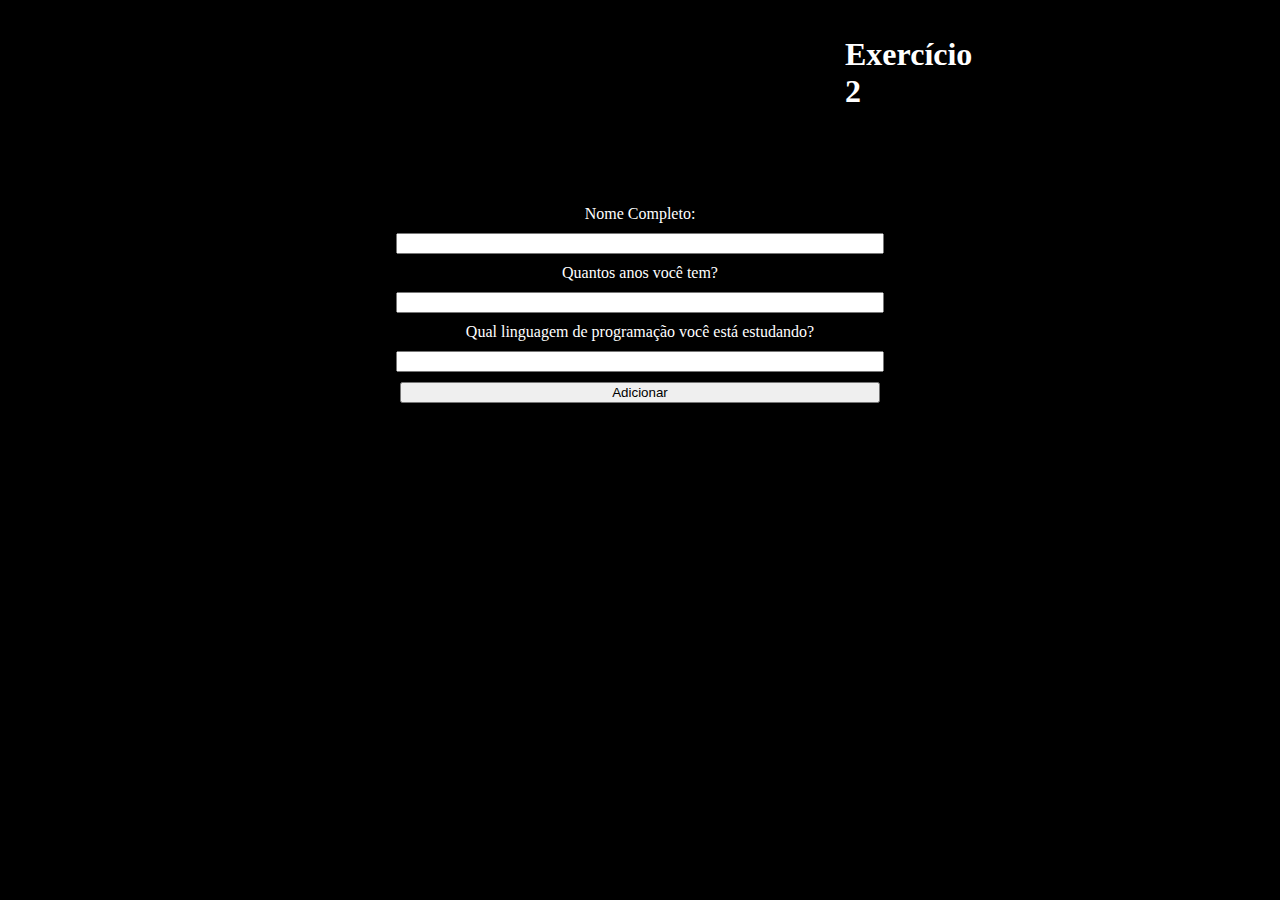
<file: exercicio2/index.html>
<!DOCTYPE html>
<html lang="en">

<head>
    <meta charset="UTF-8">
    <meta http-equiv="X-UA-Compatible" content="IE=edge">
    <meta name="viewport" content="width=device-width, initial-scale=1.0">
    <link rel="stylesheet" href="style.css">
    <title>Document</title>
</head>

<body>
    <h1 class="titulo">Exercício 2</h1>
    <form action="" class="info" id="novoItem">
        <label for="nome">Nome Completo:</label>
        <input type="text" id="nome">
        <label for="idade">Quantos anos você tem?</label>
        <input type="number" id="idade">
        <label for="linguagem">Qual linguagem de programação você está estudando?</label>
        <input type="text" id="linguagem">
        <input type="submit" value="Adicionar" class="cadastrar" id="cadastrar">
    </form>
    <div class="apresentacao">
        
    </div>

    <script src="main.js"></script>
</body>

</html>
</file>
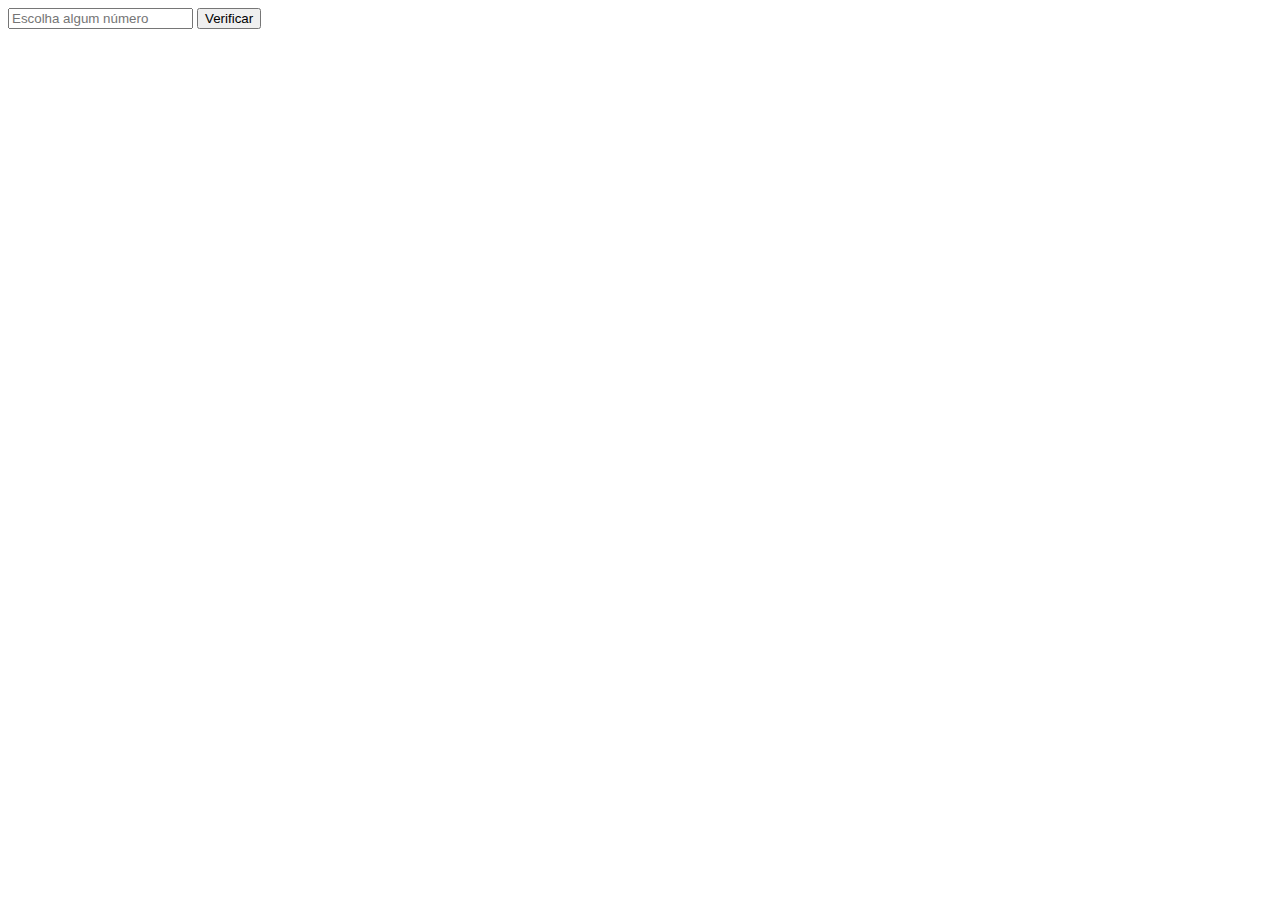
<file: exercicio4/index.html>
<!DOCTYPE html>
<html lang="en">
<head>
    <meta charset="UTF-8">
    <meta http-equiv="X-UA-Compatible" content="IE=edge">
    <meta name="viewport" content="width=device-width, initial-scale=1.0">
    <script src="main.js" defer></script>
    <title>Document</title>
</head>
<body>
    <input type="number" id="numero" placeholder="Escolha algum número">
    <button id="submit">Verificar</button>
    <p class="palpites"></p>
    <p class="ultimoResultado"></p>
    <P class="baixoOUAlto"></P>
    <p class="resultadoParas"></p>
</body>
</html>
</file>
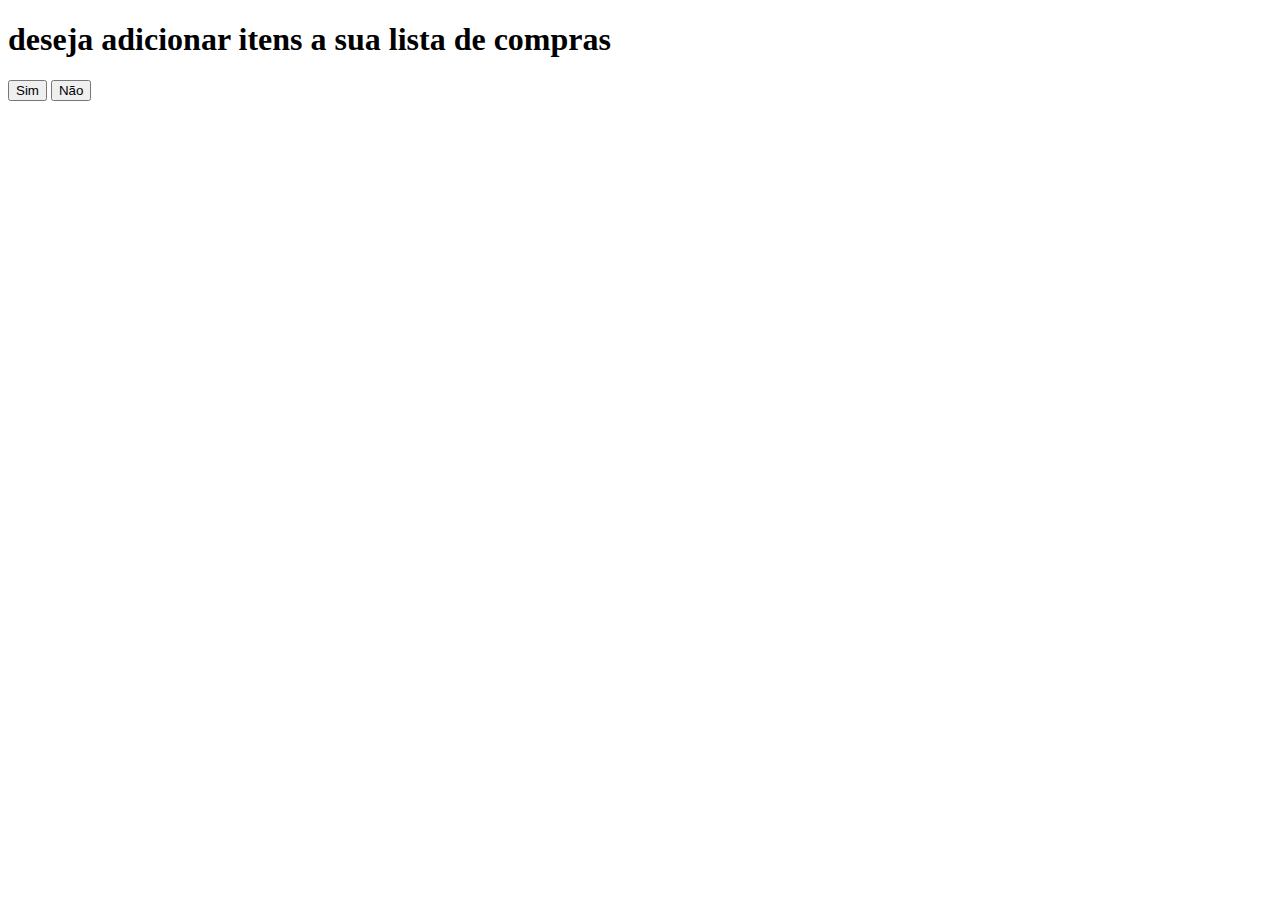
<file: exercicio5/index.html>
<!DOCTYPE html>
<html lang="en">
<head>
    <meta charset="UTF-8">
    <meta http-equiv="X-UA-Compatible" content="IE=edge">
    <meta name="viewport" content="width=device-width, initial-scale=1.0">
    <script src="main.js" defer></script>
    <title>Document</title>
</head>
<body>
    <h1>deseja adicionar itens a sua lista de compras</h1>
    <button id="btn_sim">Sim</button>
    <button id="btn_nao">Não</button>
    
</body>
</html>
</file>
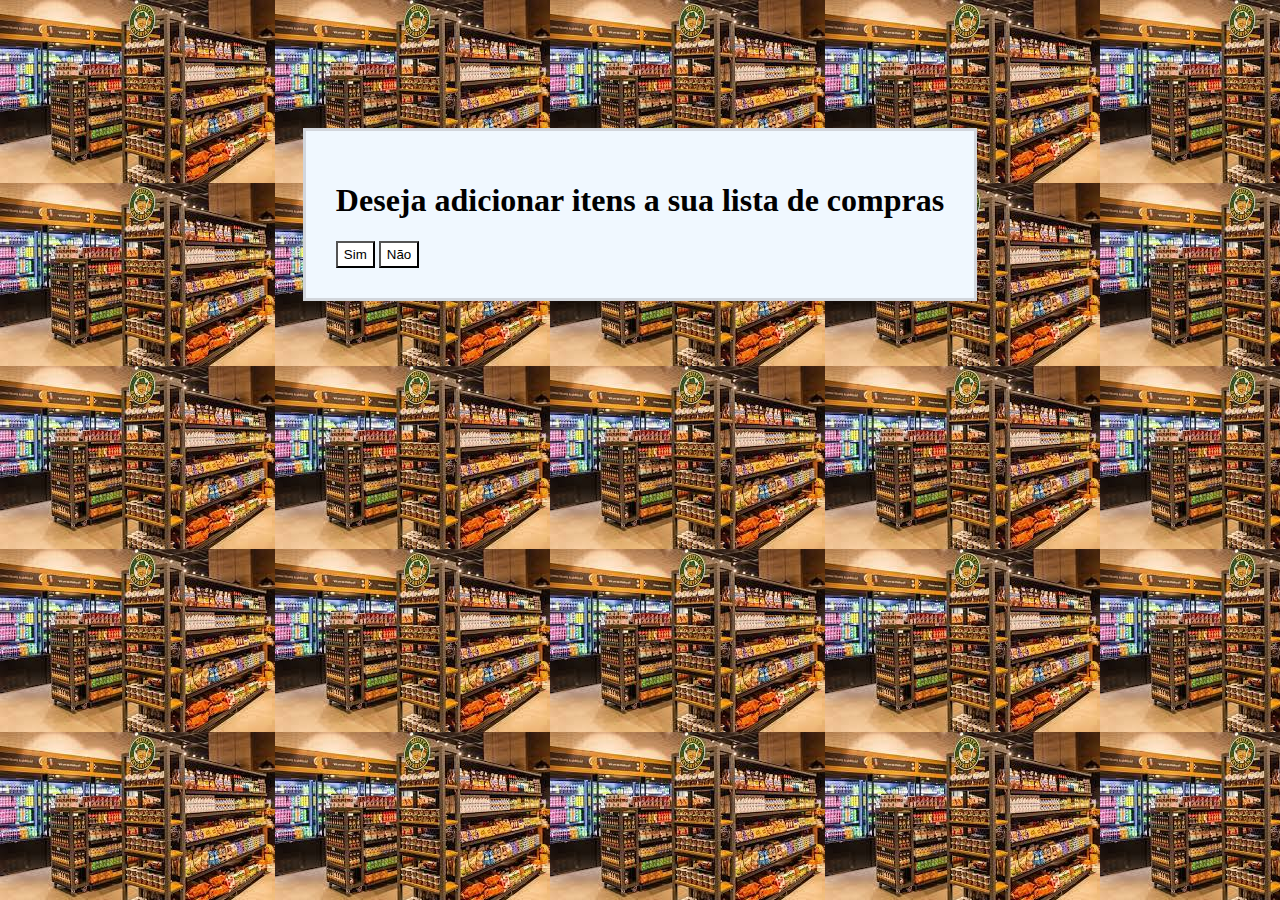
<file: exercicio6/index.html>
<!DOCTYPE html>
<html lang="en">
<head>
    <meta charset="UTF-8">
    <meta http-equiv="X-UA-Compatible" content="IE=edge">
    <meta name="viewport" content="width=device-width, initial-scale=1.0">
    <script src="main.js" defer></script>
    <link rel="stylesheet" href="style.css">
    <title>Document</title>
</head>
<body>
    <h1>Deseja adicionar itens a sua lista de compras</h1>
    <button id="btn_sim">Sim</button>
    <button id="btn_nao">Não</button>
</body>
</html>
</file>
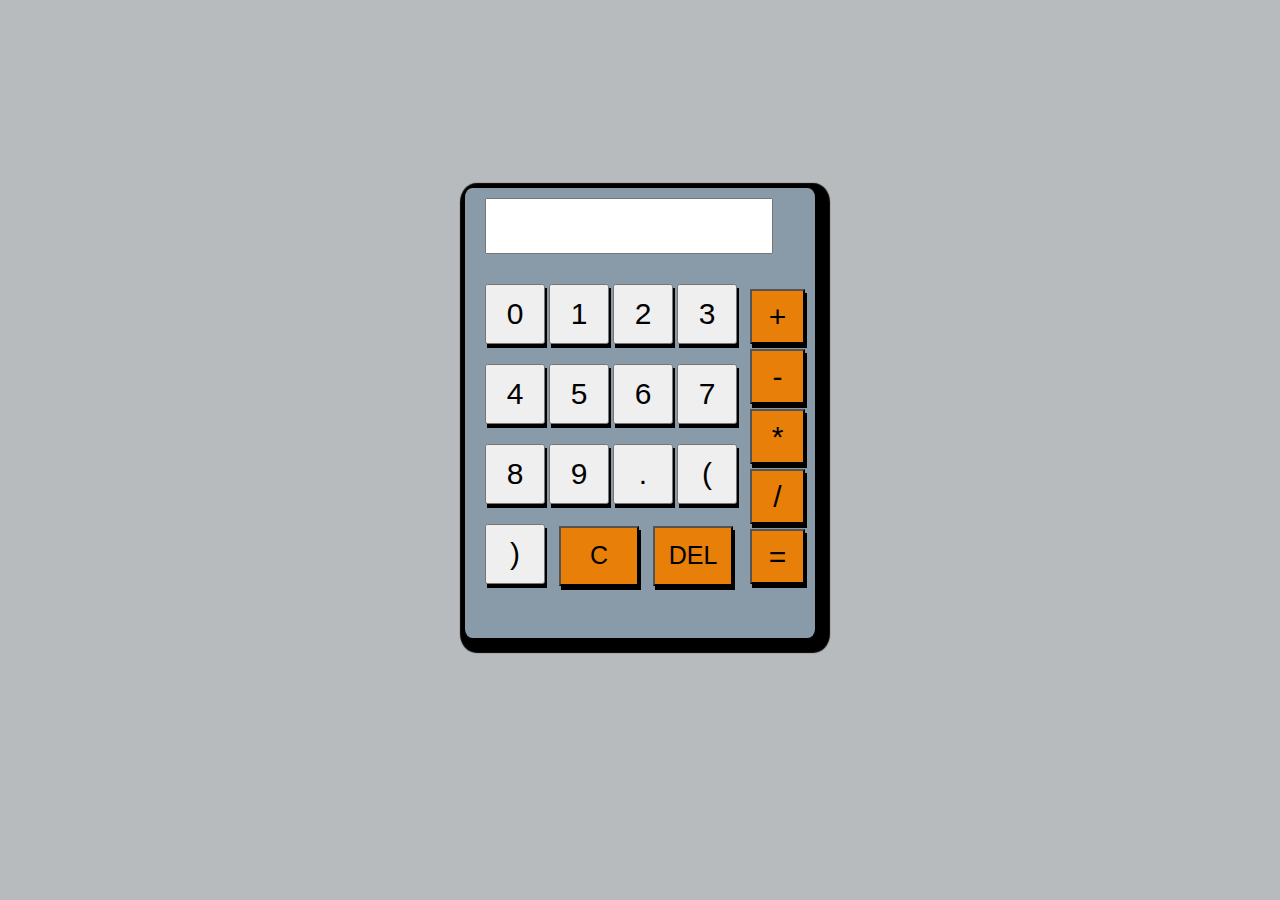
<file: exercicio7/index.html>
<!DOCTYPE html>
<html lang="en">

<head>
    <meta charset="UTF-8">
    <meta http-equiv="X-UA-Compatible" content="IE=edge">
    <meta name="viewport" content="width=device-width, initial-scale=1.0">
    <link rel="stylesheet" href="style.css">
    <script src="main.js" defer></script>
    <title>Document</title>
</head>

<body>
    <section>
        <div>
            <div class="conta">
                <input type="text" readonly>
            </div>
            <div class="botao">
                <div class="operadores">
                    <button class="itens_operadores" id="+">+</button>
                    <button class="itens_operadores" id="-">-</button>
                    <button class="itens_operadores" id="x">*</button>
                    <button class="itens_operadores" id="/">/</button>
                    <button class="itens_operadores" id="=">=</button>
                </div>
                <div class="numeros">
                    <button class="itens_num" id="0">0</button>
                    <button class="itens_num" id="1">1</button>
                    <button class="itens_num" id="2">2</button>
                    <button class="itens_num" id="3">3</button>
                    <button class="itens_num" id="4">4</button>
                    <button class="itens_num" id="5">5</button>
                    <button class="itens_num" id="6">6</button>
                    <button class="itens_num" id="7">7</button>
                    <button class="itens_num" id="8">8</button>
                    <button class="itens_num" id="9">9</button>
                    <button class="itens_num" id=".">.</button>
                    <button class="itens_num" id="(">(</button>
                    <button class="itens_num" id=")">)</button>
                    <button class="apagar">C</button>
                    <button class="apagar">DEL</button>
                </div>
            </div>
        </div>
    </section>
</body>

</html>
</file>
<file: exercicio2/style.css>
body{
   background-color: black;
}

.info{
    display: flex;
    flex-direction: column;
    align-items: center;
    text-align: center;
    color: white;
    margin: 80px 30vh;
    gap: 10px;
}

input{
    width: 480px

}

.titulo{
    color: white;
    padding: 15px 93vh;
}

.apresentacao {
    color: white;
    margin-left: 20%;
}
</file>
<file: exercicio6/style.css>
.item_lista{
border: 1px solid #7268683b;
width: 140px;
padding: 2px 10px;
display: flex;
justify-content: space-around;
}

body{
    border: 3px solid #7268683b;
    background-color: aliceblue;
    padding: 30px;
    align-items: center;
    flex-direction: column;
    margin-top: 10%;
}

body button{
    background: white;
    height: 27px;
}

body li{
    margin-top: 5px;
    background: white;
}

html{
    background-image: url(../imagens/transferir\ \(1\).jpg);
    background-repeat: initial;
    display: flex;
    justify-content:center;  
    align-items: center;
}
</file>
<file: exercicio7/style.css>
body{
    display: flex;
    background-color: #b8bbbe;
    justify-content: center;
    
    
}

section{
    background-color: #899aa8;
    height: 450px;
    width: 350px;
    margin: 20vh 0 0 0;
    border-radius: 2%;
    box-shadow:5px 5px 1px 10px #000000;
}

.conta input{
    height: 50px;
    width: 280px;
    margin: 10px 0 10px 20px;
    font-size: 30px;
    cursor: auto;
    
}


.botao{
    display: flex;
    flex-direction: row-reverse;
}

.operadores{
    display: flex;
    flex-direction: column;
    margin: 20px 5px 0 0;
   
}

.itens_operadores{
    height: 55px;
    width: 55px;
    margin: 5px 5px 0 0 ;
    font-size: 30px;
    background-color: #e77f08;
    
}

.itens_operadores,.itens_num,.apagar{
    box-shadow:2px 4px #000000;
}


.numeros{
    margin: 10px 0 0 20px ;
    width: 300px;
}
.itens_num{
    height: 60px;
    width: 60px;
    font-size: 30px;
    margin: 10px 0;
    
}

.apagar{
    margin-left: 10px;
    height: 60px;
    width: 80px;
    font-size: 25px;
    background-color: #e77f08;
}
</file>
